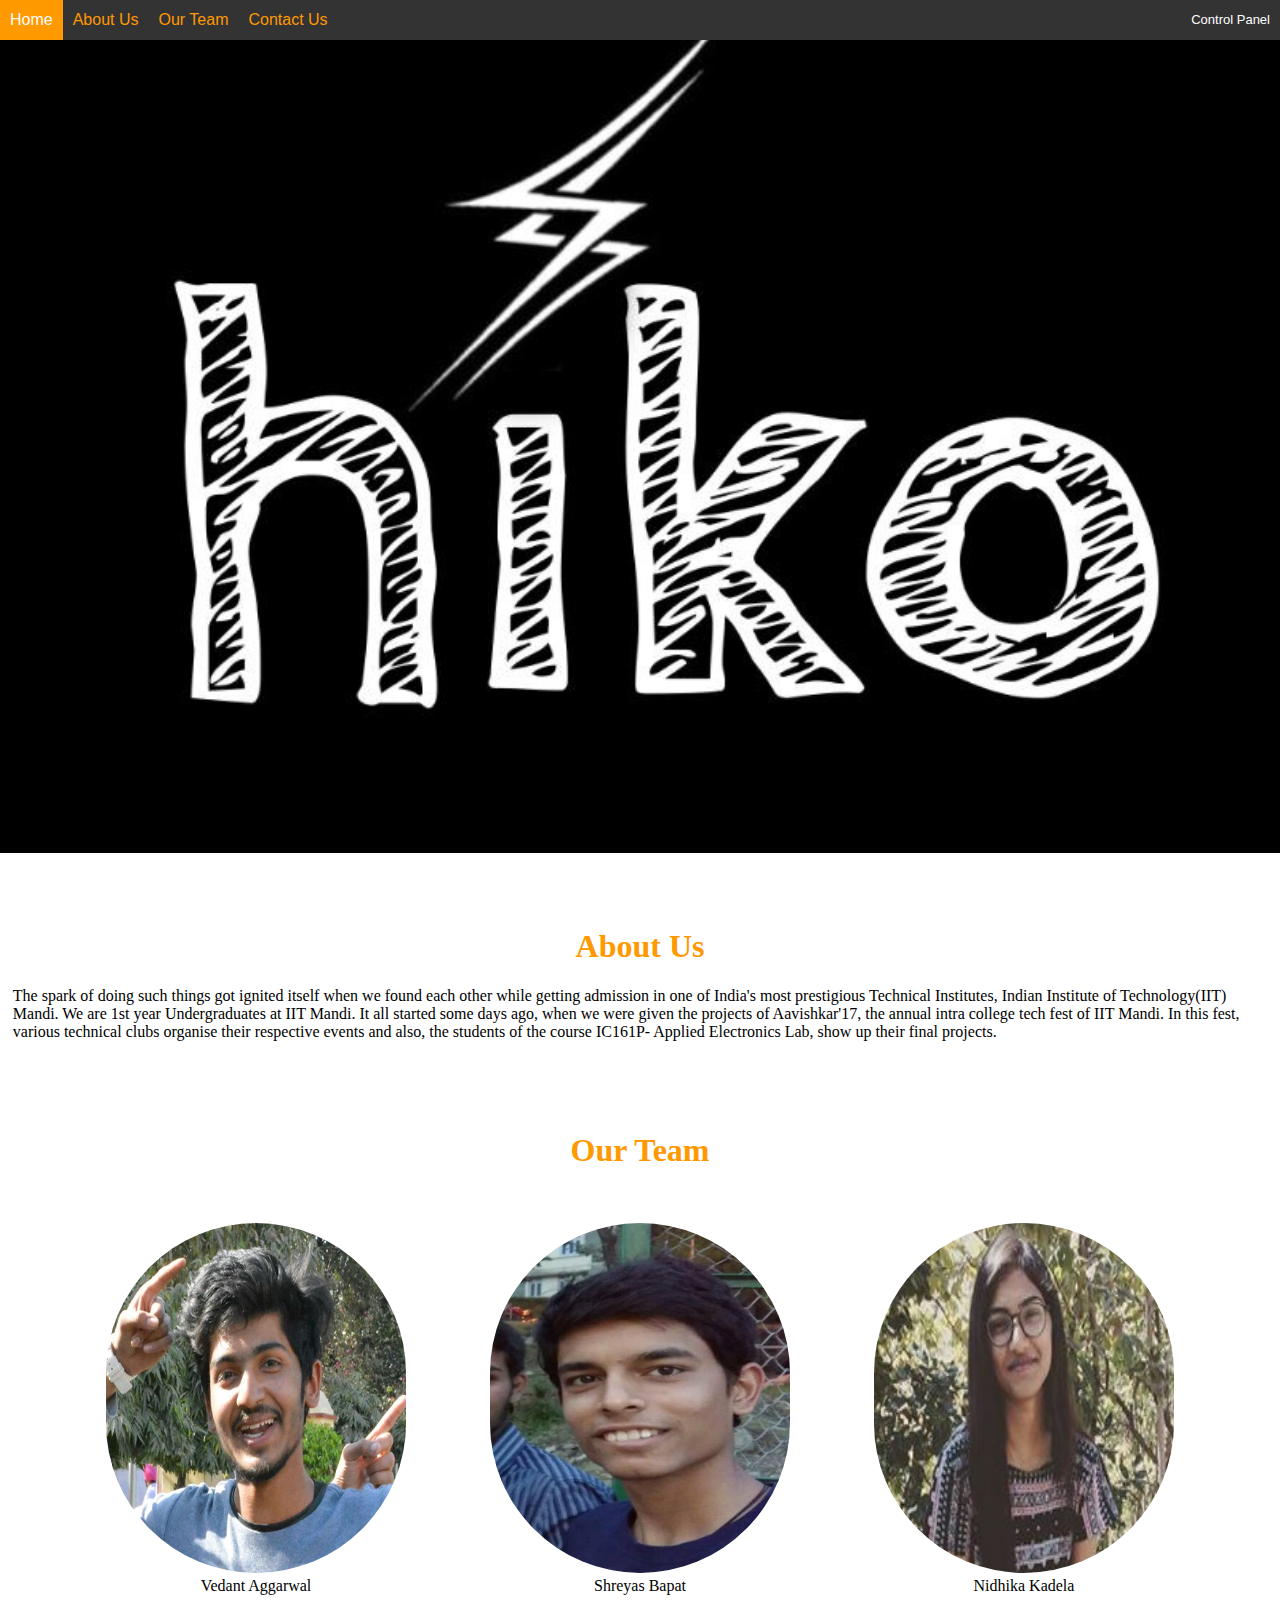
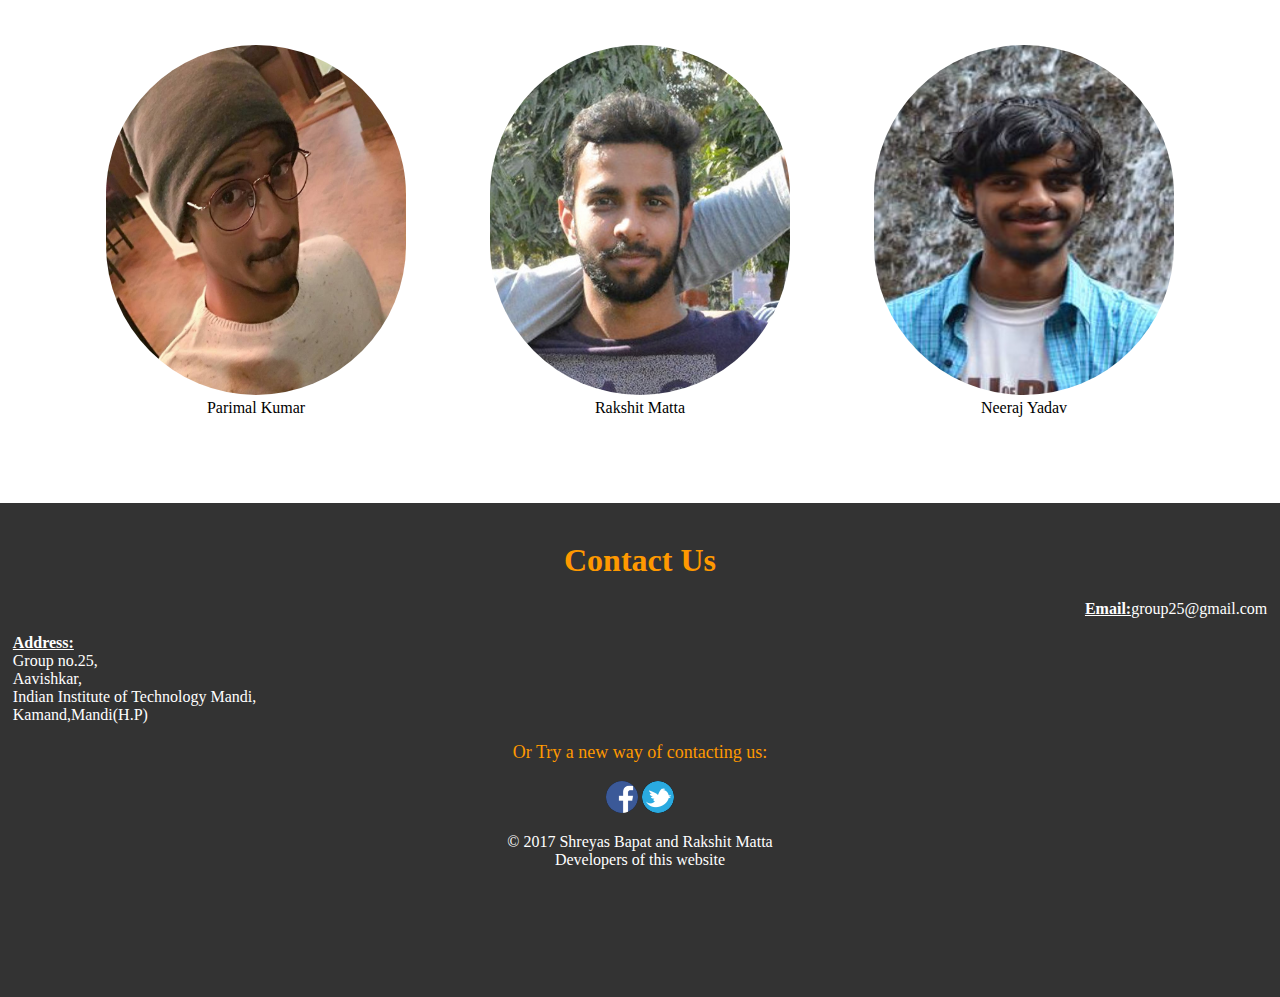
<file: index.html>
<!DOCTYPE html>
<html lang="en-US">
<head>
  <title style="font-family:"main"">Hiko-Dashboard</title>
  <link rel="shortcut icon" href="favicon.ico" type="image/x-icon">
  <link rel="stylesheet" href="main.css">

    <meta charset="UTF-8">
    <meta name="description" content="Hiko">
    <meta name="keywords" content="hiko,IIT Mandi">
    <meta name="author" content="Shreyas Bapat, Rakshit Matta, Neeraj Yadav">
    <meta name="viewport" content="width=device-width, initial-scale=1.0">
    <script>
    function toggleMenu(){

      var menubox=document.getElementById('rakshit');
      if(menubox.style.display == "block"){
        menubox.style.display="none";
      }
      else {
        menubox.style.display = "block";
      }
    }

    </script>
</head>

<body id="Home" bgcolor="#FFFFFF">
  <header>
  <button class="menu-trigger" onclick="toggleMenu()">hiko 1.o</button>
  </header>
  <nav>
      <a href="#Home">Home</a>
      <a href="#AboutUs">About Us</a>
<a href="#OurTeam">Our Team</a>
      <a href="#Support">Contact Us</a>
      <a align="right" style="font-size: small;float: right;color:white;" href="loggedin.html">Control Panel</a>
  </nav>

  <ul class="yo" id="rakshit">
    <br>
<li><a href="#Home" onclick="toggleMenu()">Home</a></li>
<li><a href="#AboutUs" onclick="toggleMenu()">About Us</a></li>
<li><a href="#OurTeam" onclick="toggleMenu()">Our Team</a></li>
<li><a href="#Support" onclick="toggleMenu()">Contact Us</a></li>
<li><a href="loggedin.html" onclick="toggleMenu()">Control Panel</a></li>
  </ul>


  <div class="img">
    <img src="assets/logo.jpg" align="middle"/>
    </div>
  <div class="Whole">
<br id="AboutUs">
<br>
<br>
  <h1 align="center" class="orange"><strong>About Us</strong></h1>
  <p style="padding-left:1%;padding-right:1%;">
  The spark of doing such things got ignited itself when we found each other while getting admission in one of India's most prestigious Technical Institutes, Indian Institute of Technology(IIT) Mandi. We are 1st year Undergraduates at IIT Mandi. It all started some days ago, when we were given the projects of Aavishkar'17, the annual intra college tech fest of IIT Mandi. In this fest, various technical clubs organise their respective events and also, the students of the course IC161P- Applied Electronics Lab, show up their final projects.
</p>
</div>

<br id="OurTeam">
<br>
<br>
<h1 align="center" class="orange"><strong>Our Team</strong></h1>
<p>
</p>
<div id="r" align="center">
<p align="center">
<figure>
<img src="assets/vedant.png" />
<figcaption>Vedant Aggarwal</figcaption>
</figure>

<figure>
<img src="assets/shreyas.png"/>
<figcaption>Shreyas Bapat</figcaption>
</figure>

<figure>
<img src="assets/nidhika.jpg" />
<figcaption>Nidhika Kadela</figcaption>
</figure>
<br>
<br>

<figure>
<img src="assets/parimal.jpg" />
<figcaption>Parimal Kumar</figcaption>
</figure>

<figure>
<img src="assets/rakshit.jpg"/>
<figcaption>Rakshit Matta</figcaption>
</figure>

<figure>
<img src="assets/niraj.jpg" />
<figcaption>Neeraj Yadav</figcaption>
</figure>

</p>
</div>



<br>
<br>
<br>
  <div class="ending" id="Support">
    <br>
    <h1 align="center" class="orange" id="Contact"><strong>Contact Us</strong></h1>
    <p style="color:white;font-size: medium;padding-right:1%;" align="right">
      <strong><u>Email:</u></strong>group25@gmail.com
    </p>

    <p style="color:white;font-size: medium;padding-left:1%;padding-right:1%;" align="left">
      <strong><u>Address:</u></strong><br>
      Group no.25,<br>
      Aavishkar,<br>
      Indian Institute of Technology Mandi,<br>
      Kamand,Mandi(H.P)<br>
    </p>
    <p style="text-align: center;color:#FF9900;font-size:large;" align="center">
      Or Try a new way of contacting us:

<p id="footer" align="center">

<a href="#"><img src="assets/9.png" style="border-radius:20px" border="0"/></a> <a href="#"><img src="assets/13.png"  style="border-radius:20px"  border="0"/></a>
</p>
  <p class="white" align="center">&copy 2017 Shreyas Bapat and Rakshit Matta<br>Developers of this website</p>
<pre>




</pre>
</div>
</body>
</html>
</file>
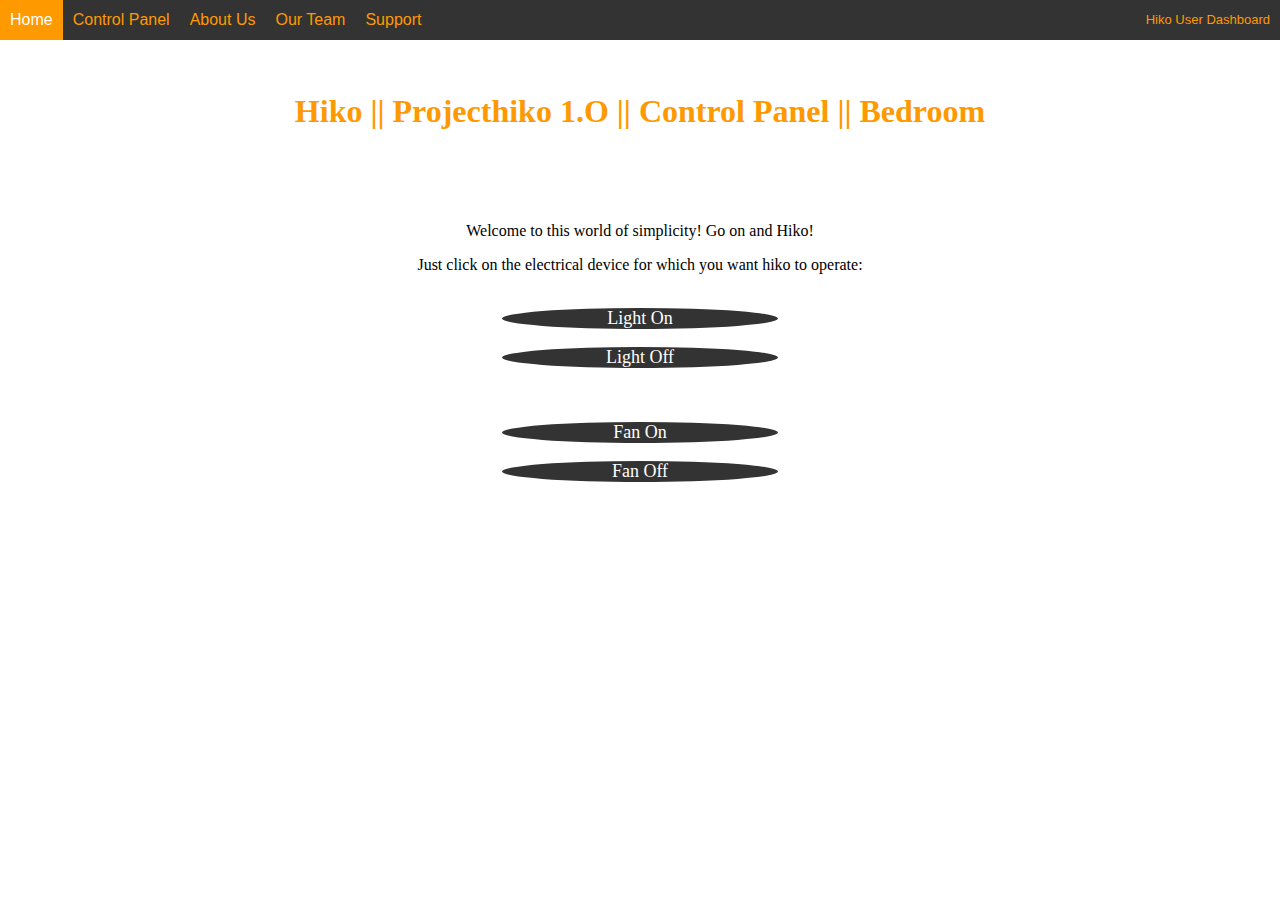
<file: bed.html>
<!DOCTYPE html>
<html lang="en-US">
<head>
  <title style="font-family:"main"">Dashboard Hiko- Bedroom</title>
  <link rel="shortcut icon" href="favicon.ico" type="image/x-icon">
  <link rel="stylesheet" href="main.css">
    <meta charset="UTF-8">
    <meta name="description" content="Official Website of Hiko Labs Inc. We are developing a project for electronic lab course.">
    <meta name="keywords" content="hiko,IIT,IIT Mandi,IITMandi,IITm,Mandi,Himachal,hikoPi,hikoproject1,project hiko">
    <meta name="author" content="Shreyas Bapat, Rakshit Matta, Neeraj Yadav">
    <meta name="viewport" content="width=device-width, initial-scale=1.0">
	
	 <script>
    function toggleMenu(){

      var menubox=document.getElementById('rakshit');
      if(menubox.style.display == "block"){
        menubox.style.display="none";
      }
      else {
        menubox.style.display = "block";
      }
    }

    </script>
</head>
<body id="Home" bgcolor="#FFFFFF">
	 <header>
  <button class="menu-trigger" onclick="toggleMenu()">hiko 1.o</button>
  </header>
  <nav>
      <a href="index.html">Home</a>
	<a href="loggedin.html">Control Panel</a>
      <a href="index.html#AboutUs">About Us</a>
      <a href="index.html#OurTeam">Our Team</a>
      <a href="index.html#Support">Support</a>
      <a align="right" style="font-size: small;float: right;" href="#">Hiko User Dashboard</a>
  </nav>
	
  <ul class="yo" id="rakshit">
    <br>
<li><a href="index.html" onclick="toggleMenu()">Home</a></li>
<li><a href="loggedin.html" onclick="toggleMenu()">Control Panel</a></li>
<li><a href="index.html#AboutU" onclick="toggleMenu()">About Us</a></li>
<li><a href="index.html#OurTeam" onclick="toggleMenu()">Our team</a></li>
<li><a href="index.html#Support" onclick="toggleMenu()">Support</a></li>
  </ul>
<br>
<br>
<br>
<br>
<h1 align="center" class="orange"><strong>Hiko || Projecthiko 1.O || Control Panel || Bedroom</strong></h1>
<br>
<br>
<br>
<p align="center">Welcome to this world of simplicity! Go on and Hiko!</p>
<p align="center">Just click on the electrical device for which you want hiko to operate:</p>
<br>
<div class="but" align="center">
<a href="http://192.168.225.42:5000/bedon" target="_blank">Light On</a><br>
<a href="http://192.168.225.42:5000/bedoff" target="_blank">Light Off</a><br><br><br>
<a href="http://192.168.225.42:5000/fanon" target="_blank">Fan On</a><br>
<a href="http://192.168.225.42:5000/fanoff" target="_blank">Fan Off</a>
</div>




</body>
</html>
</file>
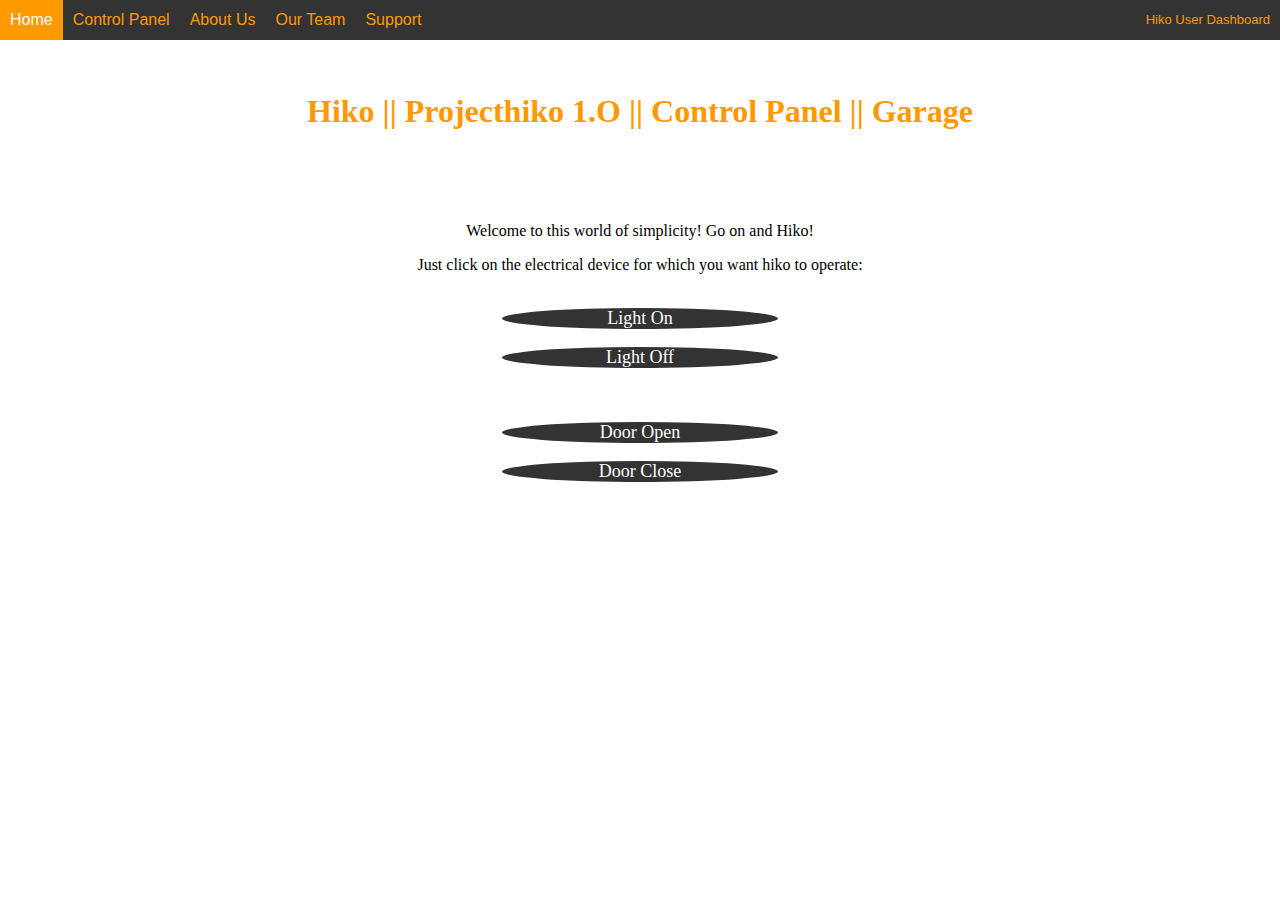
<file: garage.html>
<!DOCTYPE html>
<html lang="en-US">
<head>
  <title style="font-family:"main"">Dashboard Hiko- Garage</title>
  <link rel="shortcut icon" href="favicon.ico" type="image/x-icon">
  <link rel="stylesheet" href="main.css">
    <meta charset="UTF-8">
    <meta name="description" content="Official Website of Hiko Labs Inc. We are developing a project for electronic lab course.">
    <meta name="keywords" content="hiko,IIT,IIT Mandi,IITMandi,IITm,Mandi,Himachal,hikoPi,hikoproject1,project hiko">
    <meta name="author" content="Shreyas Bapat, Rakshit Matta, Neeraj Yadav">
    <meta name="viewport" content="width=device-width, initial-scale=1.0">
 <script>
    function toggleMenu(){
      var menubox=document.getElementById('rakshit');
      if(menubox.style.display == "block"){
        menubox.style.display="none";
      }
      else {
        menubox.style.display = "block";
      }
    }
    </script>

</head>
<body id="Home" bgcolor="#FFFFFF">
   <header>
  <button class="menu-trigger" onclick="toggleMenu()">hiko 1.o</button>
  </header>
  <nav>
      <a href="index.html">Home</a>
      <a href="loggedin.html">Control Panel</a>
      <a href="index.html#AboutUs">About Us</a>
      <a href="index.html#OurTeam">Our Team</a>
      <a href="index.html#Support">Support</a>
      <a align="right" style="font-size: small;float: right;" href="#">Hiko User Dashboard</a>
  </nav>
  <ul class="yo" id="rakshit">
    <br>
<li><a href="index.html" onclick="toggleMenu()">Home</a></li>
<li><a href="loggedin.html" onclick="toggleMenu()">Control Panel</a></li>
<li><a href="index.html#AboutU" onclick="toggleMenu()">About Us</a></li>
<li><a href="index.html#OurTeam" onclick="toggleMenu()">Our team</a></li>
<li><a href="index.html#Support" onclick="toggleMenu()">Support</a></li>
  </ul>
<br>
<br>
<br>
<br>
<h1 align="center" class="orange"><strong>Hiko || Projecthiko 1.O || Control Panel || Garage</strong></h1>
<br>
<br>
<br>
<p align="center">Welcome to this world of simplicity! Go on and Hiko!</p>
<p align="center">Just click on the electrical device for which you want hiko to operate:</p>
<br>
<div class="but" align="center">
<a href="http://192.168.225.42:5000/garageon" target="_blank">Light On</a><br>
<a href="http://192.168.225.42:5000/garageoff" target="_blank">Light Off</a><br><br><br>
<a href="http://192.168.225.42:5000/doorop" target="_blank">Door Open</a><br>
<a href="http://192.168.225.42:5000/doorcl" target="_blank">Door Close</a><br>
</div>




</body>
</html>
</file>
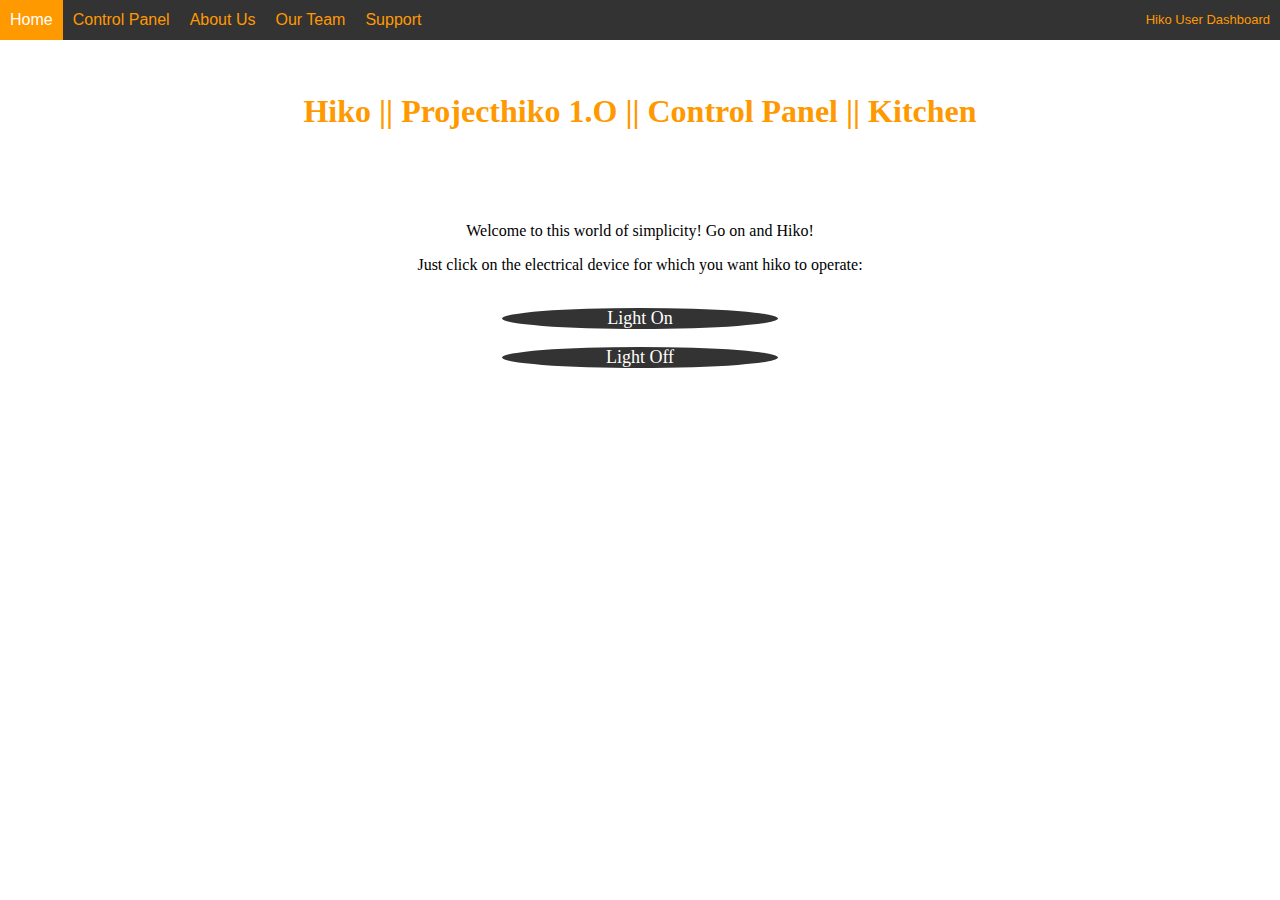
<file: kitchen.html>
<!DOCTYPE html>
<html lang="en-US">
<head>
  <title style="font-family:"main"">Dashboard Hiko- Kitchen</title>
  <link rel="shortcut icon" href="favicon.ico" type="image/x-icon">
  <link rel="stylesheet" href="main.css">
    <meta charset="UTF-8">
    <meta name="description" content="Official Website of Hiko Labs Inc. We are developing a project for electronic lab course.">
    <meta name="keywords" content="hiko,IIT,IIT Mandi,IITMandi,IITm,Mandi,Himachal,hikoPi,hikoproject1,project hiko">
    <meta name="author" content="Shreyas Bapat, Rakshit Matta, Neeraj Yadav">
    <meta name="viewport" content="width=device-width, initial-scale=1.0">

	 <script>
    function toggleMenu(){
      var menubox=document.getElementById('rakshit');
      if(menubox.style.display == "block"){
        menubox.style.display="none";
      }
      else {
        menubox.style.display = "block";
      }
    }
    </script>

</head>
<body id="Home" bgcolor="#FFFFFF">
   <header>
  <button class="menu-trigger" onclick="toggleMenu()">hiko 1.o</button>
  </header>
  <nav>
      <a href="index.html">Home</a>
      <a href="loggedin.html">Control Panel</a>
      <a href="index.html#AboutUs">About Us</a>
      <a href="index.html#OurTeam">Our Team</a>
      <a href="index.html#Support">Support</a>
      <a align="right" style="font-size: small;float: right;" href="#">Hiko User Dashboard</a>
  </nav>
  <ul class="yo" id="rakshit">
    <br>
<li><a href="index.html" onclick="toggleMenu()">Home</a></li>
<li><a href="loggedin.html" onclick="toggleMenu()">Control Panel</a></li>
<li><a href="index.html#AboutU" onclick="toggleMenu()">About Us</a></li>
<li><a href="index.html#OurTeam" onclick="toggleMenu()">Our team</a></li>
<li><a href="index.html#Support" onclick="toggleMenu()">Support</a></li>
  </ul>
<br>
<br>
<br>
<br>
<h1 align="center" class="orange"><strong>Hiko || Projecthiko 1.O || Control Panel || Kitchen</strong></h1>
<br>
<br>
<br>
<p align="center">Welcome to this world of simplicity! Go on and Hiko!</p>
<p align="center">Just click on the electrical device for which you want hiko to operate:</p>
<br>
<div class="but" align="center">
<a href="http://192.168.225.42:5000/kitchenon" target="_blank">Light On</a><br>
<a href="http://192.168.225.42:5000/kitchenoff" target="_blank">Light Off</a><br>
</div>




</body>
</html>
</file>
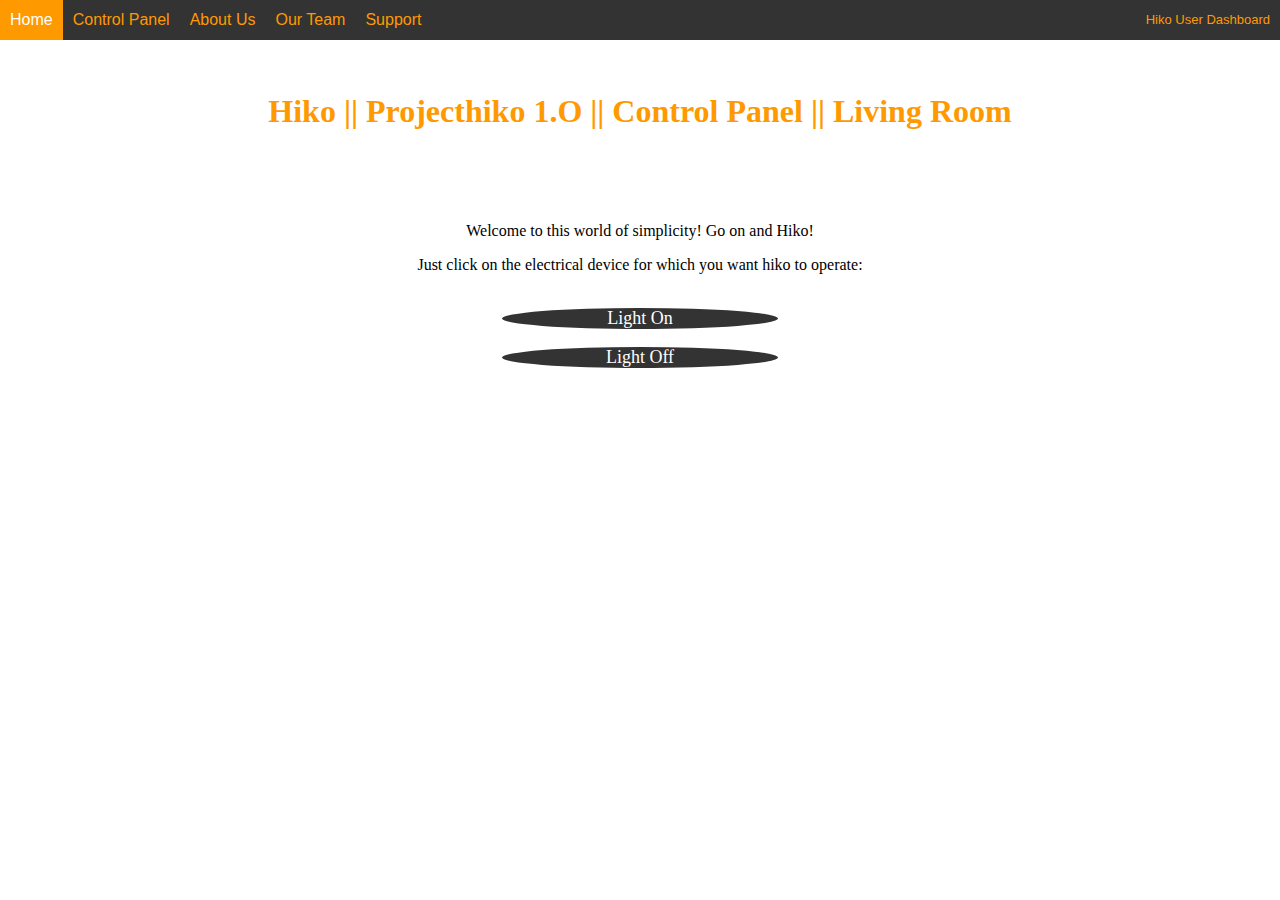
<file: living.html>
<!DOCTYPE html>
<html lang="en-US">
<head>
  <title style="font-family:"main"">Dashboard Hiko- Living Room</title>
  <link rel="shortcut icon" href="favicon.ico" type="image/x-icon">
  <link rel="stylesheet" href="main.css">
    <meta charset="UTF-8">
    <meta name="description" content="Official Website of Hiko Labs Inc. We are developing a project for electronic lab course.">
    <meta name="keywords" content="hiko,IIT,IIT Mandi,IITMandi,IITm,Mandi,Himachal,hikoPi,hikoproject1,project hiko">
    <meta name="author" content="Shreyas Bapat, Rakshit Matta, Neeraj Yadav">
    <meta name="viewport" content="width=device-width, initial-scale=1.0">

	 <script>
    function toggleMenu(){
      var menubox=document.getElementById('rakshit');
      if(menubox.style.display == "block"){
        menubox.style.display="none";
      }
      else {
        menubox.style.display = "block";
      }
    }
    </script>

</head>
<body id="Home" bgcolor="#FFFFFF">
  <header>
  <button class="menu-trigger" onclick="toggleMenu()">hiko 1.o</button>
  </header>
  <nav>
      <a href="index.html">Home</a>
      <a href="loggedin.html">Control Panel</a>
      <a href="index.html#AboutUs">About Us</a>
      <a href="index.html#OurTeam">Our Team</a>
      <a href="index.html#Support">Support</a>
      <a align="right" style="font-size: small;float: right;" href="#">Hiko User Dashboard</a>
  </nav>
   <ul class="yo" id="rakshit">
    <br>
<li><a href="index.html" onclick="toggleMenu()">Home</a></li>
<li><a href="loggedin.html" onclick="toggleMenu()">Control Panel</a></li>
<li><a href="index.html#AboutU" onclick="toggleMenu()">About Us</a></li>
<li><a href="index.html#OurTeam" onclick="toggleMenu()">Our team</a></li>
<li><a href="index.html#Support" onclick="toggleMenu()">Support</a></li>
  </ul>
<br>
<br>
<br>
<br>
<h1 align="center" class="orange"><strong>Hiko || Projecthiko 1.O || Control Panel || Living Room</strong></h1>
<br>
<br>
<br>
<p align="center">Welcome to this world of simplicity! Go on and Hiko!</p>
<p align="center">Just click on the electrical device for which you want hiko to operate:</p>
<br>
<div class="but" align="center">
<a href="http://192.168.225.42:5000/livingon" target="_blank">Light On</a><br>
<a href="http://192.168.225.42:5000/livingoff" target="_blank">Light Off</a><br>
</div>




</body>
</html>
</file>
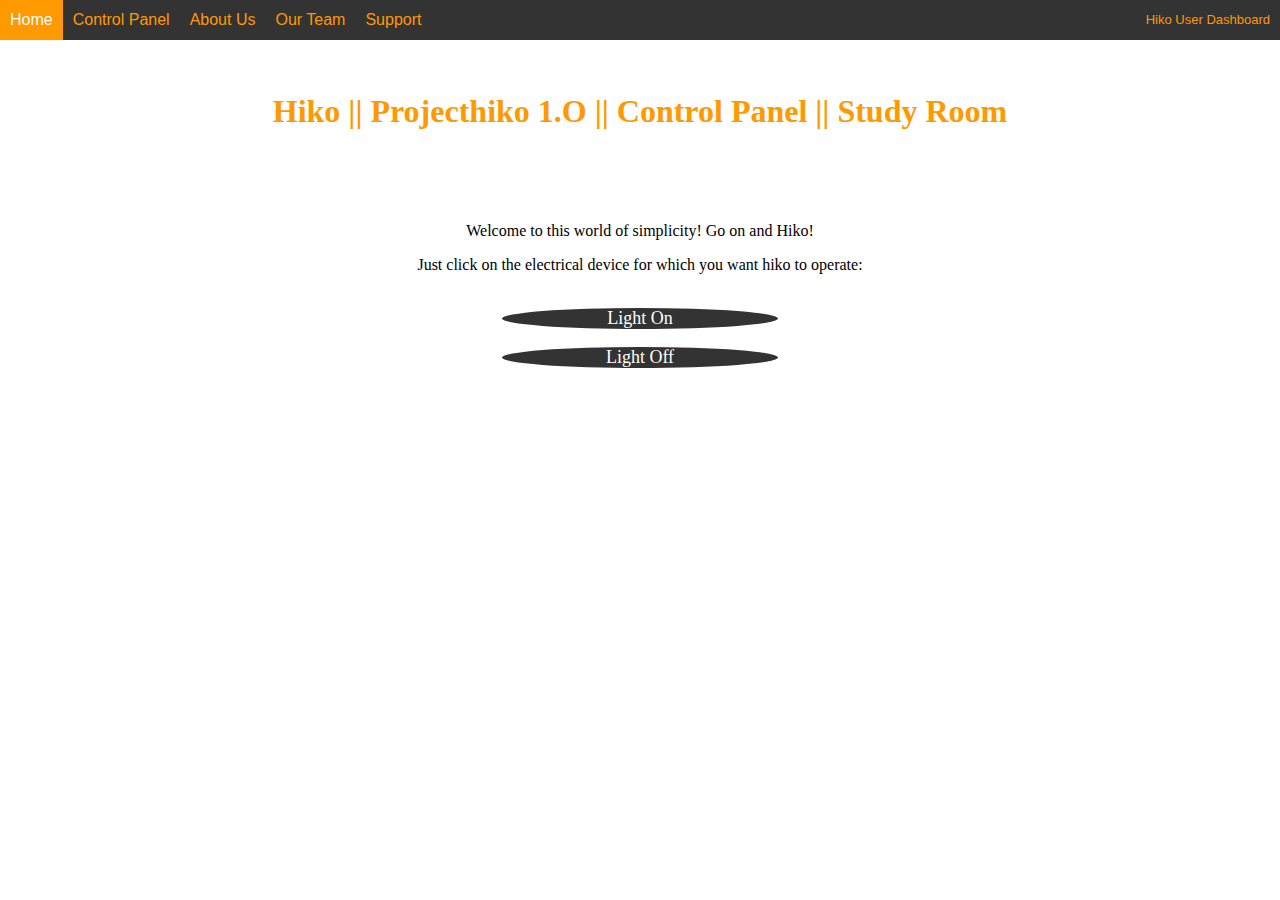
<file: study.html>
<!DOCTYPE html>
<html lang="en-US">
<head>
  <title style="font-family:"main"">Dashboard Hiko- Study Room</title>
  <link rel="shortcut icon" href="favicon.ico" type="image/x-icon">
  <link rel="stylesheet" href="main.css">
    <meta charset="UTF-8">
    <meta name="description" content="Official Website of Hiko Labs Inc. We are developing a project for electronic lab course.">
    <meta name="keywords" content="hiko,IIT,IIT Mandi,IITMandi,IITm,Mandi,Himachal,hikoPi,hikoproject1,project hiko">
    <meta name="author" content="Shreyas Bapat, Rakshit Matta, Neeraj Yadav">
    <meta name="viewport" content="width=device-width, initial-scale=1.0">
 <script>
    function toggleMenu(){
      var menubox=document.getElementById('rakshit');
      if(menubox.style.display == "block"){
        menubox.style.display="none";
      }
      else {
        menubox.style.display = "block";
      }
    }
    </script>
</head>
<body id="Home" bgcolor="#FFFFFF">
   <header>
  <button class="menu-trigger" onclick="toggleMenu()">hiko 1.o</button>
  </header>
  <nav>
      <a href="index.html">Home</a>
      <a href="loggedin.html">Control Panel</a>
      <a href="index.html#AboutUs">About Us</a>
      <a href="index.html#OurTeam">Our Team</a>
      <a href="index.html#Support">Support</a>
      <a align="right" style="font-size: small;float: right;" href="#">Hiko User Dashboard</a>
  </nav>
   <ul class="yo" id="rakshit">
    <br>
<li><a href="index.html" onclick="toggleMenu()">Home</a></li>
<li><a href="loggedin.html" onclick="toggleMenu()">Control Panel</a></li>
<li><a href="index.html#AboutU" onclick="toggleMenu()">About Us</a></li>
<li><a href="index.html#OurTeam" onclick="toggleMenu()">Our team</a></li>
<li><a href="index.html#Support" onclick="toggleMenu()">Support</a></li>
  </ul>
<br>
<br>
<br>
<br>
<h1 align="center" class="orange"><strong>Hiko || Projecthiko 1.O || Control Panel || Study Room</strong></h1>
<br>
<br>
<br>
<p align="center">Welcome to this world of simplicity! Go on and Hiko!</p>
<p align="center">Just click on the electrical device for which you want hiko to operate:</p>
<br>
<div class="but" align="center">
<a href="http://192.168.225.42:5000/studyon" target="_blank">Light On</a><br>
<a href="http://192.168.225.42:5000/studyoff" target="_blank">Light Off</a><br>
</div>




</body>
</html>
</file>
<file: main.css>
@font-face {
    font-family: "Trench-Thin";
    src: url(assets/fonts/trench100free.ttf) format("truetype");
}
@font-face {
    font-family: "naya";
    src: url(assets/fonts/Agym.ttf) format("truetype");
}
@font-face {
    font-family: "main";
    src: url(assets/fonts/Dispensations.ttf) format("truetype");
}
@font-face {
    font-family: "h321k";
    src: url(assets/fonts/thinman.ttf) format("truetype");
}
@font-face {
    font-family: "h4k";
    src: url(assets/fonts/Timeline.ttf) format("truetype");
}
<!--nav{
  top: 0;
  left:0;
  right:0;
margin:0px;
padding:0px;
list-style:none;
position:fixed;
color:white;
display:block;
text-decoration:none;
float: inherit;
text-decoration-color: white;
font-style: normal;
font-family: sans-serif;
background-color:#333333;
font-size:medium;
line-height:40px;
text-align:center;
opacity:1;
z-index: 50;
}
nav a{
  top: 0;
  left:5px;
  right:5px;
float:left;
width: relative;
height:relative;
background-color:#333333;
font-size:medium;
line-height:relative;
text-align:center;
opacity:1;
color: #FF9900;
display: block;
text-decoration:none;
padding-left: 10px;
padding-right: 10px;
}
nav a:hover
{
background-color:#FF9900;
color: white;
cursor: hand;
-->

}
nav right
{
  color: #FF9900;

}



  img
  {
    margin 0 0 0 0;
    padding 0 0;
  /*width: 1524px;
  height: 715px;*/
  width: 100%;
  height: 120%;
  }
  #event a img
  {
  width:20%;
  height:20%;
  display:inline-block;
  background:black;
  }


.container{
    overflow:hidden;
    height: 100vh;
    width: 60%;
    margin-left: 20%;
    margin-right: 100%;
    margin-bottom: auto;
    z-index: -50;
}
.shaped{
    shape-image-threshold: 0.3;
    float:left;
    height:90%;
    width:60%;
    float:right;
    background: black url(assets/iitlogo.jpg) center top no-repeat;
    background-size:cover;
    shape-outside: polygon(0 0, 100% 0, 100% 100%, 40% 100%);
    shape-margin: 20px;
    clip-path: polygon(0 0, 100% 0, 100% 100%, 40% 100%);
    margin-left: 20%;
    margin-right: 20%;
    margin-bottom: auto;
    z-index: -50;
}
h1.orange{
  color: #FF9900;

}
p.white{
  color:white;
}
.ending{
  background-color: #333333;
  width: 100%;
  height: auto;
  margin-left: 0;
  margin-right: 0;
  margin-bottom: 0;
  padding-bottom: 3%;
}
#footer a img
{
width:2.5%;
height:2.5%;
display:inline-block;
background:black;
}
#footer a img:hover
{
  width: 3%;
  height: 3%;
  box-shadow: auto;
}
Whole
{
  height: inherit
}
html,body{
  padding: 0;
  margin : 0;
}
#r
{
  align-items: center;
  align-content: center;
  align-self: center;
}

<!--figure r
{
width:30%;
height:30%;
border-radius:90%;
margin:0 0 0 0;
}-->
figure
{
display:inline-block;

text-align:center;
}
figcaption
{
color:black;
}

div.but a{

  left:5px;
  right:5px;
width:20%;
background-color:#333333;
font-size:large;
text-align:center;
opacity:1;
color: white;
display: block;
text-decoration:none;
padding-left: 10px;
padding-right: 10px;
border-radius: 60%;
border-width: 5px;
border-color: #FF9900;
}



@media screen and (max-width: 499px)
{
#r img
{
width:200px;
height:250px;
border-radius:150px;
margin:auto;
align-items: center;
}

 .menu-trigger{
display:block;
/*left:5px;
  right:5px;*/
  margin:0;
float:right;
width:100%;
height:relative;
background-color:#333333;
font-size:medium;
line-height:relative;
text-align:left;
opacity:1;
color: #FF9900;
display: block;
text-decoration:none;
padding-left: 10px;
padding-right: 10px;
cursor:pointer;
border-width: 0;

}

  nav {
display:none
}
nav a{
display:none
}

.yo{
  display: none;
list-style-type: none;
}
ul li a{


  width: 115%;
  height:relative;
  margin:0 -15.5% 0 -15.5%;
  background-color:#333333;
  font-size:medium;
  line-height:relative;
  text-align:center;
  opacity:1;
  color: #FF9900;
  display: block;
  text-decoration:none;
  padding-left: 0%;
  padding-right: 0%;

}
ul li a:hover{
  background-color:#FF9900;
  color: white;
  cursor: hand;
}
div.nav-expanded{display:block;}
button:active span, button:focus span {
    position:relative;
    top: 0;
    left: 0;
}
/*button
{
  margin-left: 0;
  margin-right: 0;
  margin-top: 0;
  margin-bottom: 0;
  padding-left: 0;
  padding-right: 0;
  padding-top: 0;
  padding-bottom: 0;
  border-color: #666666;
  border-width: 0;
}*/
}
@media screen and (min-width:500px)
{
#r img
{
width:300px;
height:350px;
border-radius:200px;
margin:auto;
align-items: center;
}

.menu-trigger{display:none;}
.yo{
display:none;
}


nav{

  left:0;
  right:0;
margin:0px;
padding:0px;
list-style:none;
position:fixed;
color:white;
display:block;
text-decoration:none;
float: inherit;
text-decoration-color: white;
font-style: normal;
font-family: sans-serif;
background-color:#333333;
font-size:20px;
line-height:40px;
text-align:center;
opacity:1;
z-index: 50;
}
nav a{

  left:5px;
  right:5px;
float:left;
width: relative;
height:relative;
background-color:#333333;
font-size:medium;
line-height:relative;
text-align:center;
opacity:1;
color: #FF9900;
display: block;
text-decoration:none;
padding-left: 10px;
padding-right: 10px;
}
nav a:hover
{
background-color:#FF9900;
color: white;
cursor: hand;


}
</file>
